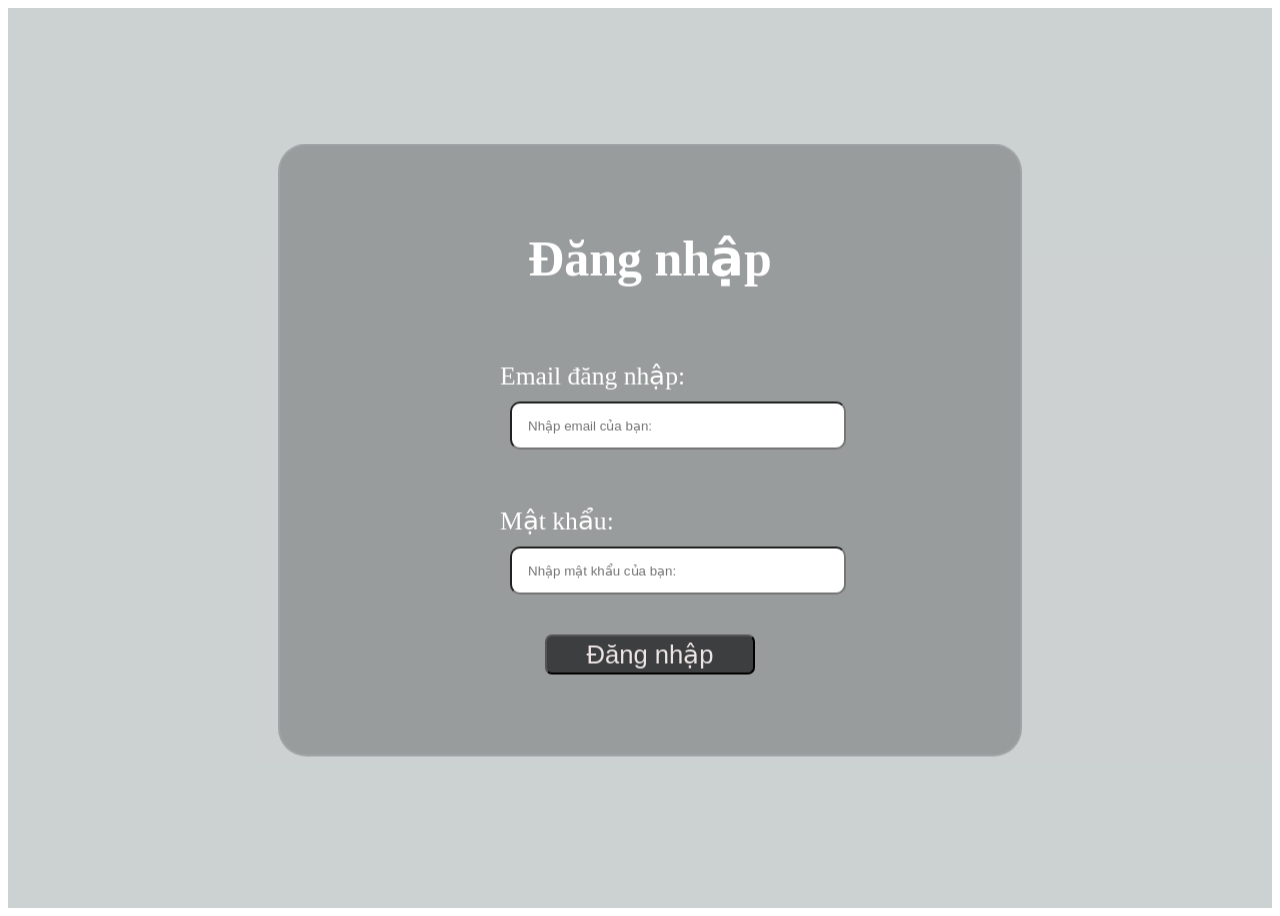
<file: loginadmin.html>
<!DOCTYPE html>
<html lang="en">
<head>
    <meta charset="UTF-8">
    <meta name="viewport" content="width=device-width, initial-scale=1.0">
    <title>LoginAdmin</title>
    <link rel="stylesheet" href="loginadmin.css">
    <link
      rel="stylesheet"
      href="https://cdnjs.cloudflare.com/ajax/libs/font-awesome/6.6.0/css/all.min.css"
      integrity="sha512-Kc323vGBEqzTmouAECnVceyQqyqdsSiqLQISBL29aUW4U/M7pSPA/gEUZQqv1cwx4OnYxTxve5UMg5GT6L4JJg=="
      crossorigin="anonymous"
      referrerpolicy="no-referrer"
    />
</head>
<body>
    <div class="container-login-admin">
        <div class="login-page-admin">
            <div class="login-box-admin">
              <h1 class="login-title-admin">Đăng nhập</h1>
              <form class="form-login-admin">
                <label for="email-login-admin" class="label-login-admin email-label-login-admin"
                  >Email đăng nhập:</label
                >
                <br />
                <input
                  type="email"
                  id="email-login-admin"
                  placeholder="Nhập email của bạn:"
                /><br />
                <label for="password-login-admin" class="label-login-admin password-label-login-admin"
                  >Mật khẩu:</label
                ><br />
                <input
                  type="password"
                  id="password-login-admin"
                  placeholder="Nhập mật khẩu của bạn:"
                />
                <br />
                <div class="login-error-admin">Email hoặc mật khẩu không đúng!</div>
                <button type="submit" class="login-submit-admin">Đăng nhập</button> <br />
              </form>
            </div>
            <div class="overlay-admin login-success-admin">
                <div class="login-success-box-admin">
                    <i class="fa-solid fa-rectangle-xmark close-admin"></i>
                    <i class="fa-regular fa-circle-check check-admin"></i>
                    <h2 class="success-title-admin">Đăng nhập thành công</h2>
                    <h2 class="success-btn-admin">Quay về trang chủ</h2>
                </div>
            </div>
        </div>
    </div>
</body>
</html>
</file>
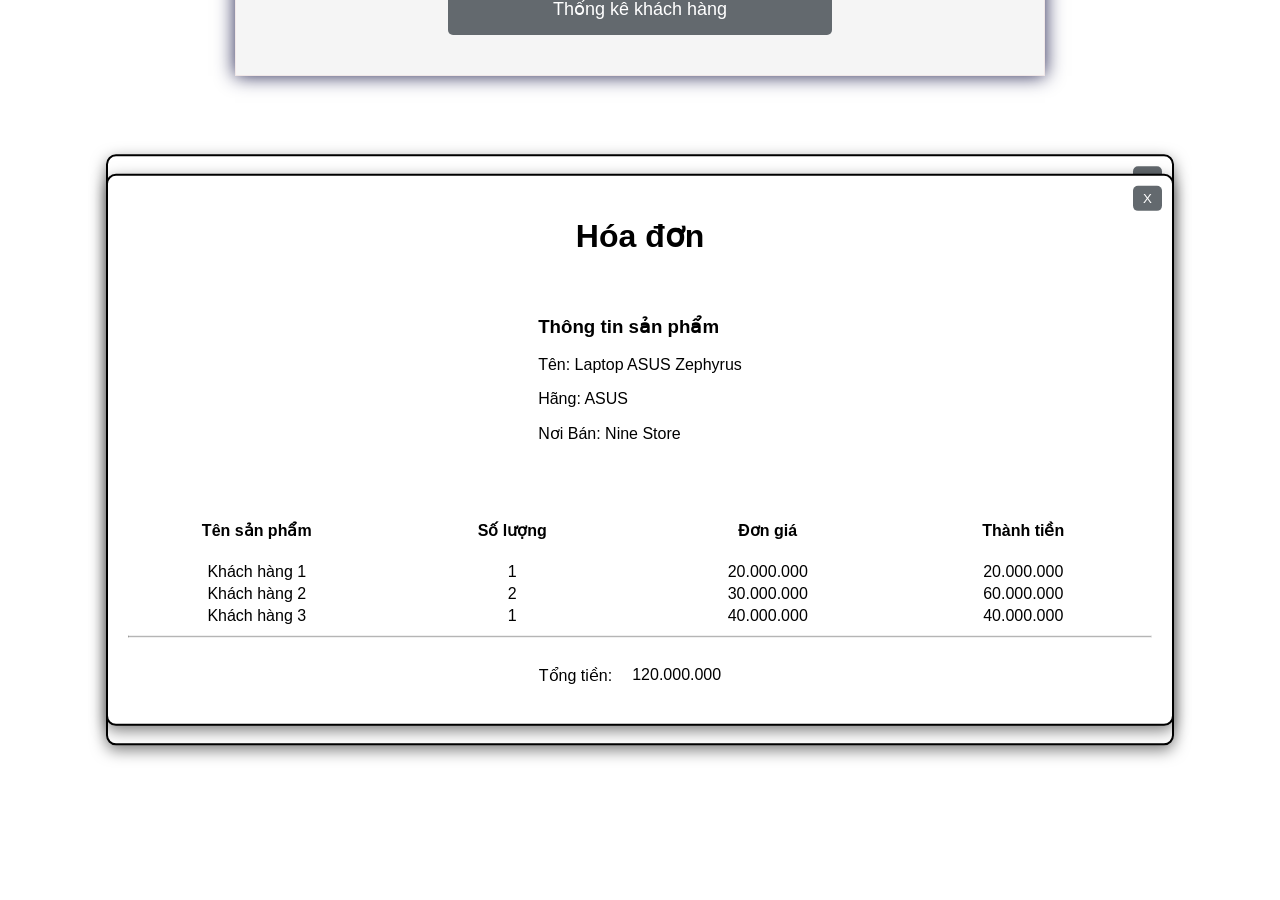
<file: thongke.html>
<!DOCTYPE html>
<html lang="vi">

<head>
    <meta charset="UTF-8">
    <meta name="viewport" content="width=device-width, initial-scale=1.0">
    <title>Business statistics</title>
    <link rel="stylesheet" href="thongke.css">
</head>

<body>
    <div class="container-statistics">
        <div id="menu-tke">
            <button id="items-btn">Thống kê mặt hàng</button>
            <button id="customers-btn">Thống kê khách hàng</button>
        </div>
        <div id="items-tke">
            <h2>Thống kê mặt hàng</h2>
            <div class="select-period-tke">
                Khoảng thời gian:
                <select name="select-preiod-tke" class="option-period-tke">
                    <option value="1">1 ngày</option>
                    <option value="7">7 ngày</option>
                    <option value="30">30 ngày</option>
                    <option value="60">60 ngày</option>
                </select>
            </div>
            <table class="items-table-tke">
                <thead>
                    <tr>
                        <th>Tên mặt hàng</th>
                        <th>Số lượng bán</th>
                        <th>Tổng thu</th>
                        <th>Xem hóa đơn</th>
                    </tr>
                </thead>
                <tbody>
                    <tr>
                        <td>Mặt hàng 1</td>
                        <td>0</td>
                        <td>0 VNĐ</td>
                        <td><button class="show-hoadon-mh">Xem</button></td>
                    </tr>
                    <tr>
                        <td>Mặt hàng 2</td>
                        <td>0</td>
                        <td>0 VNĐ</td>
                        <td><button class="show-hoadon-mh">Xem</button></td>
                    </tr>
                    <tr>
                        <td>Mặt hàng 3</td>
                        <td>0</td>
                        <td>0 VNĐ</td>
                        <td><button class="show-hoadon-mh">Xem</button></td>
                    </tr>
                </tbody>
            </table>

            <div class="total-revenue-tke">
                Tổng doanh thu: <span id="amount-revenue-tke">0</span>VNĐ
            </div>

            <table class="summary-table-tke">
                <thead>
                    <tr>
                        <th>Tiêu chí</th>
                        <th>Mặt hàng</th>
                        <th>Doanh thu</th>
                    </tr>
                </thead>
                <tbody>
                    <tr>
                        <td>Mặt hàng bán chạy nhất</td>
                        <td id="best-item">Mặt hàng 1</td>
                        <td id="best-item-revenue">0 VNĐ</td>
                    </tr>
                    <tr>
                        <td>Mặt hàng bán ế nhất</td>
                        <td id="worst-item">Mặt Hàng 2</td>
                        <td id="worst-item-revenue">0 VNĐ</td>
                    </tr>
                </tbody>
            </table>

            <button id="back-btn-mh">Quay lại</button>
        </div>

        <div id="customers-tke">
            <h2>Thống kê khách hàng</h2>
            <div class="select-period-tke">
                Khoảng thời gian:
                <select name="select-preiod-tke" class="option-period-tke">
                    <option value="1">1 ngày</option>
                    <option value="7">7 ngày</option>
                    <option value="30">30 ngày</option>
                    <option value="60">60 ngày</option>
                </select>
            </div>
            <table class="items-table-tke">
                <thead>
                    <tr>
                        <th>Tên khách hàng</th>
                        <th>Tổng doanh thu</th>
                        <th>Xem hóa đơn</th>
                    </tr>
                </thead>
                <tbody>
                    <tr>
                        <td>Khách hàng 1</td>
                        <td>0 VNĐ</td>
                        <td><button class="show-hoadon-kh">Xem</button></td>
                    </tr>
                    <tr>
                        <td>Khách hàng 2</td>
                        <td>0 VNĐ</td>
                        <td><button class="show-hoadon-kh">Xem</button></td>
                    </tr>
                    <tr>
                        <td>Khách hàng 3</td>
                        <td>0 VNĐ</td>
                        <td><button class="show-hoadon-kh">Xem</button></td>
                    </tr>
                </tbody>
            </table>
            <button id="back-btn-kh">Quay lại</button>
        </div>

        <!-- Hoa don -->

        <div class="hoa-don-container" id="hoadon-customers">
            <button class="esc-hoadon-btn" id="esc-hoadon-btn-kh">X</button>
            <div class="hoa-don-header">
                <h1>Hóa đơn </h1>

            </div>
            <div class="hoa-don-info">
                <div class="hoa-don-customer">
                    <h3>Thông tin khách hàng</h3>
                    <p>Họ tên: Nguyễn Văn A</p>
                    <p>Địa chỉ: 123 An Dương Vương</p>
                    <p>Số điện thoại:0912345678</p>
                    <p>Email:123@gmail.com</p>
                </div>
            </div>
            <div class="product-table-hd">
                <table class="product-table-info-hd">
                    <thead>
                        <tr class="table-header-hd">
                            <th>Tên sản phẩm</th>
                            <th>Số lượng </th>
                            <th>Đơn giá</th>
                            <th>Thành tiền</th>
                        </tr>
                    </thead>
                    <tbody>
                        <tr>
                            <td>Sản phẩm 1</td>
                            <td>1</td>
                            <td>20.000.000</td>
                            <td>20.000.000</td>
                        </tr>
                        <tr>
                            <td>Sản phẩm 2</td>
                            <td>2</td>
                            <td>30.000.000</td>
                            <td>60.000.000</td>
                        </tr>
                        <tr>
                            <td>Sản phẩm 3</td>
                            <td>1</td>
                            <td>40.000.000</td>
                            <td>40.000.000</td>
                        </tr>
                    </tbody>
                </table>
            </div>
            <div class="total-hd">
                <hr>
                <div class="total-container-hd">

                    <p class="text">Tổng tiền:</p>
                    <p class="total-amount-hd">120.000.000</p>

                </div>
            </div>
        </div>

        <div class="overlay-hd"></div>

        <div class="hoa-don-container" id="hoadon-items">
            <button class="esc-hoadon-btn" id="esc-hoadon-btn-mh">X</button>
            <div class="hoa-don-header">
                <h1>Hóa đơn </h1>
            </div>
            <div class="hoa-don-info">
                <div class="hoa-don-mat-hang">
                    <h3>Thông tin sản phẩm</h3>
                    <p> Tên: Laptop ASUS Zephyrus</p>
                    <p>Hãng: ASUS</p>
                    <p>Nơi Bán: Nine Store</p>

                </div>
            </div>
            <div class="product-table-hd">
                <table class="product-table-info-hd">
                    <thead>
                        <tr class="table-header-hd">
                            <th>Tên sản phẩm</th>
                            <th>Số lượng </th>
                            <th>Đơn giá</th>
                            <th>Thành tiền</th>
                        </tr>
                    </thead>
                    <tbody>
                        <tr>
                            <td>Khách hàng 1</td>
                            <td>1</td>
                            <td>20.000.000</td>
                            <td>20.000.000</td>
                        </tr>
                        <tr>
                            <td>Khách hàng 2</td>
                            <td>2</td>
                            <td>30.000.000</td>
                            <td>60.000.000</td>
                        </tr>
                        <tr>
                            <td>Khách hàng 3</td>
                            <td>1</td>
                            <td>40.000.000</td>
                            <td>40.000.000</td>
                        </tr>
                    </tbody>
                </table>
            </div>
            <div class="total-hd">
                <hr>
                <div class="total-container-hd">

                    <p class="text-hd">Tổng tiền:</p>
                    <p class="total-amount-hd">120.000.000</p>

                </div>
            </div>
        </div>
    </div>
</body>
<script src="thongke.js"></script>

</html>
</file>
<file: loginadmin.css>
.container-login-admin {
    background-color: rgba(198, 203, 203, 0.882);
    width: 100%; 
    height: 100%; 
    display: flex;
    justify-content: center; 
    align-items: center;
}
#loginFromadmin{
    display: block;
}
.form-login-admin{
    border-radius: 10px;
    align-items: center;
}

.login-page-admin {
    height: 100vh;
    z-index: 100000;
}

.login-title-admin {
    font-size: 50px;
    text-align: center;
    font-weight: 700;
}

.login-box-admin {
    width: 50%;
    position: absolute;
    top: 50%;
    left: 50%;
    transform: translate(-50%, -50%);
    padding: 50px;
    border-radius: 28.458px;
    border: 2.134px solid rgba(168, 171, 175, 0.49);
    background: rgba(20, 20, 20, 0.28);
    backdrop-filter: blur(8.893229484558105px);
    cursor: default;
    
}

.email-label-login-admin {
    display: inline-block;
    margin-top: 40px;
    
}

.password-label-login-admin {
    display: inline-block;
    margin-top: 16px;
}

.login-box-admin input {
    margin-top: 10px;
    display: flex;
    width: 100%;
    height: 12px;
    padding: 16px;
    align-items: center;
    gap: 10px;
}

.form-login-admin {
    margin: 0 auto;
    width: 300px;
}
#email-tittle,
#password-tittle{
    color: black;
}

.login-submit-admin {
    display: flex;
    flex-wrap: nowrap;
    margin-top: 50px;
    width: 70%;
    height: 40px;
    justify-content: center;
    align-items: center;
    gap: 10px;
    border-radius: 7.115px;
    background: #3d3e3f;
    color: #ede5e5;
    font-size: 1.6rem;
    margin: 0 auto;
    font-weight: 400;
    line-height: normal;
    cursor: pointer;
}

.login-box-admin {
    color: #fff;
    font-size: 1.6rem;
    font-weight: 400;
    margin-left: 10px;
}

.login-error-admin {
    background-color: #ffcccc;
    color: rgb(148, 41, 41);
    font-size: 1.4rem;
    padding: 20px 10px;
    margin-top: 10px;
    display: none;
}

.login-success-box-admin {
    width: 600px;
    background-color: #fff;
    display: none;
    padding: 20px;
    position: fixed;
    top: 50%;
    left: 50%;
    transform: translate(-50%, -50%);
    overflow-y: auto;
    cursor: default;
    text-align: center;
    vertical-align: middle;
    transition: 1s;
    z-index: 11;
}

.success-title-admin {
    margin-top: 20px;
    font-size: 50px;
    font-weight: 700;
}

.success-btn-admin {
    width: 200px;
    padding: 20px;
    font-size: 30px;
    padding: 20px;
    border: 2px solid #0099ff;
    border-radius: 10px;
    margin: 20px auto 0;
    background-color: #43b4ff;
    cursor: pointer;
}
#password-login-admin,
#email-login-admin{
    margin: 10px;
    border-radius: 10px;
}
.login-success-admin .success-btn-admin {
    width: 300px;
}

.check-admin {
    font-size: 50px;
    color: #12d823;
}

.close-admin {
    color: red;
    font-size: 25px;
    position: absolute;
    top: 0;
    right: 0;
    cursor: pointer;
}
</file>
<file: thongke.css>
body {
    margin: 0;
    padding: 0;
    box-sizing: border-box;
    font-family: Arial, Helvetica, sans-serif;
}

#statistics {
    font-family: Arial, sans-serif;
    margin: 0;
    padding: 0;
    display: flex;
    justify-content: center;
    align-items: center;
    height: 100vh;
    background-color: #f7f3f3;
    text-align: center;
}

#items-tke,
#customers-tke {
    display: none;
    padding: 20px;
    border: 1px solid #ddd;
    border-radius: 5px;
    background-color: whitesmoke;
    width: 95%;
    height: 90vh;
    margin: auto;
    overflow-y: auto;
    box-shadow: 0 5px 10px rgb(35, 35, 80);
}

.select-period-tke {
    color: rgb(35, 35, 80);
}

.option-period-tke {
    color: rgb(35, 35, 80);
    border: 2px solid rgb(35, 35, 80);
}

#menu-tke {
    position: relative;
    bottom: 150px;
    padding: 20px;
    text-align: center;
    border: 1px solid rgb(240, 231, 231);
    background-color: whitesmoke;
    margin: auto;
    width: 60%;
    box-shadow: 0 0 18px rgb(35, 35, 80);
}

#menu-tke button {
    margin: 20px;
    padding: 15px;
    font-size: 18px;
    background-color: #63696e;
    color: white;
    border: none;
    border-radius: 5px;
    cursor: pointer;
    width: 50%;
    transition: background-color 0.25s ease;
}

#menu-tke button:hover {
    background-color: rgb(35, 35, 80);
}

.items-table-tke {
    width: 100%;
    border-collapse: collapse;
    margin-top: 20px;
}

.items-table-tke td {
    border: 3px solid #ddd;
    background-color: #f4f4f4;
    padding: 10px;
    text-align: left;
}

.items-table-tke th {
    border: 3px solid #ddd;
    background-color: #cccccc;
    padding: 10px;
    text-align: left;
}

.items-table-tke button {
    border: 2px solid rgb(35, 35, 80);
    cursor: pointer;
}

.items-table-tke button:hover {
    background-color: rgb(105, 105, 165);
}

.total-revenue-tke {
    background-color: rgb(135, 135, 209);
    border: 2px solid #ddd;
    color: white;
    font-size: 18px;
    font-weight: bold;
    text-align: center;
    padding: 10px;
    border-radius: 5px;
    margin-top: 20px;
}

#amount-revenue-tke {
    margin-left: 10px;
    margin-right: 10px;
}

.summary-table-tke {
    border-collapse: collapse;
    width: 100%;
    margin: 0 auto;
    margin-top: 20px;
}

.summary-table-tke th {
    border: 3px solid #ddd;
    background-color: #cccccc;
    padding: 10px;
    text-align: left;
}

.summary-table-tke td {
    border: 3px solid #ddd;
    background-color: #f4f4f4;
    padding: 10px;
    text-align: left;
}

#back-btn-mh,
#back-btn-kh {
    color: white;
    margin-top: 20px;
    padding: 10px 20px;
    background-color: #6c757d;
    cursor: pointer;
}

#back-btn-mh:hover,
#back-btn-kh:hover {
    background-color: rgb(35, 35, 80);
}

/* Hoa don */

.hoa-don-container {
    width: 80%;
    max-height: 100%;
    z-index: 1001;
    border: 2px solid;
    padding: 20px;
    margin: 0 auto;
    justify-content: center;
    position: fixed;
    top: 50%;
    left: 50%;
    transform: translate(-50%, -50%);
    background-color: white;
    box-shadow: 0 5px 15px rgba(0, 0, 0, 0.5);
    border-radius: 10px;
    overflow-y: auto;
}

.hoa-don-header {
    text-align: center;

}

.hoa-don-info {
    display: flex;
    padding: 20px;
    justify-content: center;
    margin-bottom: 20px;

}

.product-table-info-hd {
    width: 100%;
    table-layout: fixed;
    text-align: center;
}

.table-header-hd th {
    text-align: center;
    justify-content: center;
    padding: 20px;
}

.product-table-hd {
    margin: 0 auto;
}

.total-container-hd {
    display: flex;
    justify-content: center;
    align-items: center;

}

.total-amount-hd {
    margin: 0;
    padding: 20px;
}

.total-text-hd {
    margin-left: 50px;
}

.overlay-hd {
    display: none;
    position: fixed;
    top: 0;
    left: 0;
    width: 100%;
    height: 100%;
    background-color: rgba(0, 0, 0, 0.5);
    z-index: 1000;
}

.esc-hoadon-btn {
    position: absolute;
    top: 10px;
    right: 10px;
    background-color: #63696e;
    color: white;
    border: none;
    border-radius: 5px;
    padding: 5px 10px;
    cursor: pointer;
}

.esc-hoadon-btn:hover:hover {
    background-color: rgb(35, 35, 80);
}

#table-title {
    color: #333;
    font-size: 24px;
    margin-bottom: 10px;

}



/* Kiểu cho bảng */
#top-products-table {
    width: 100%;
    border-collapse: collapse;
    margin-top: 20px;
    border: none;
}


/* Kiểu cho tiêu đề cột */
#header-product-name,
#header-revenue,
#header-quantity-sold {
    text-align: center;
}

/* Kiểu cho các ô trong bảng */
.item-row td {
    border: 3px solid #ddd;
    padding: 8px;
    text-align: left;
}

/* Hiệu ứng hover cho hàng sản phẩm */
.item-row:hover {
    background-color: #a9a8a8;
}


#wrost-products-table {
    width: 100%;
}

.category3{
    background-color: #cccccc;
    border:3px solid #ddd;
}

#product-stats-title {
    text-align: center;
}

#product-stats-table {
    width: 100%;
    margin: 20px auto;
    border-collapse: collapse;
}

#product-stats-table th,
#product-stats-table td {
    border: 3px solid #ddd;
    padding: 10px;
    text-align: center;

}

#product-stats-table th {
    background-color: #cccccc;
    /* Màu nền cho cột tiêu đề */
}

#product-stats-body tr:nth-child(even) {
    background-color: #f9f9f9;
    /* Màu nền cho các hàng chẵn */
}

#product-stats-body tr:hover {
    background-color: #e0e0e0;
    /* Màu nền khi hover */
}
</file>
